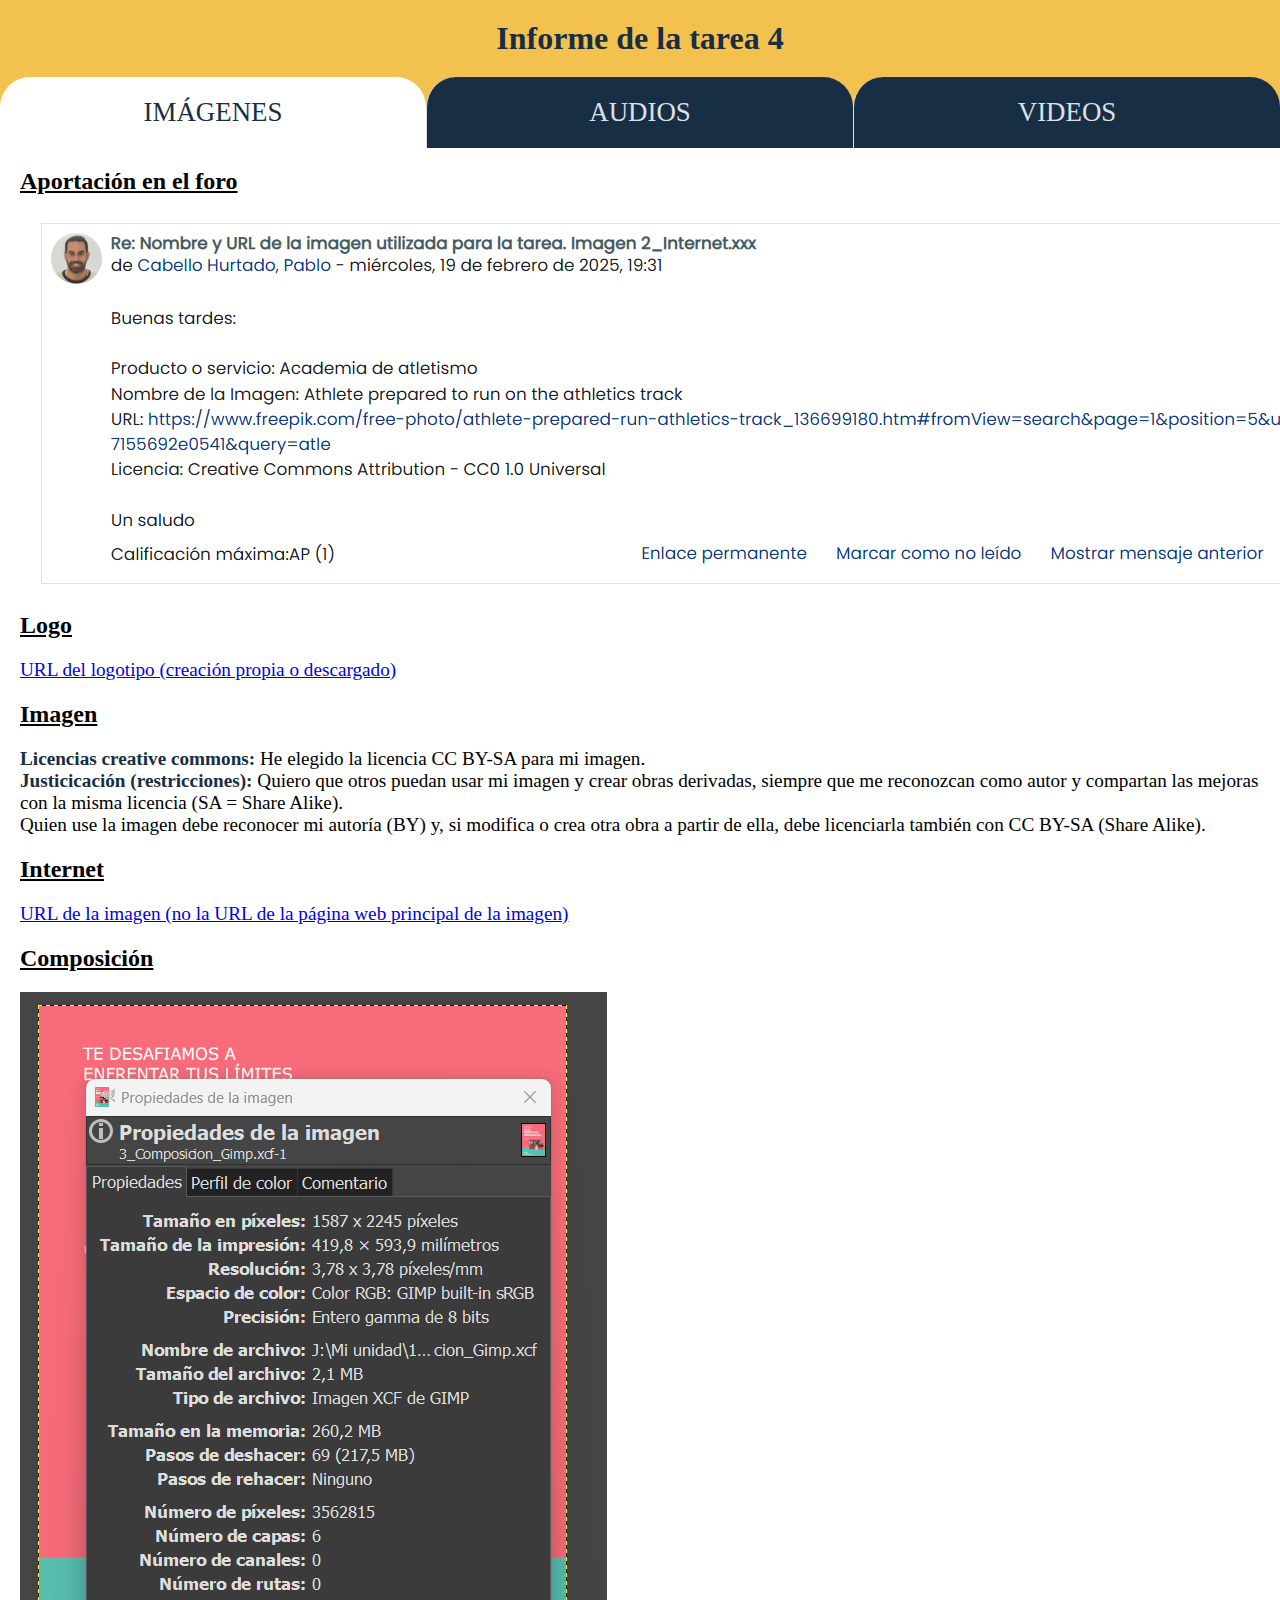
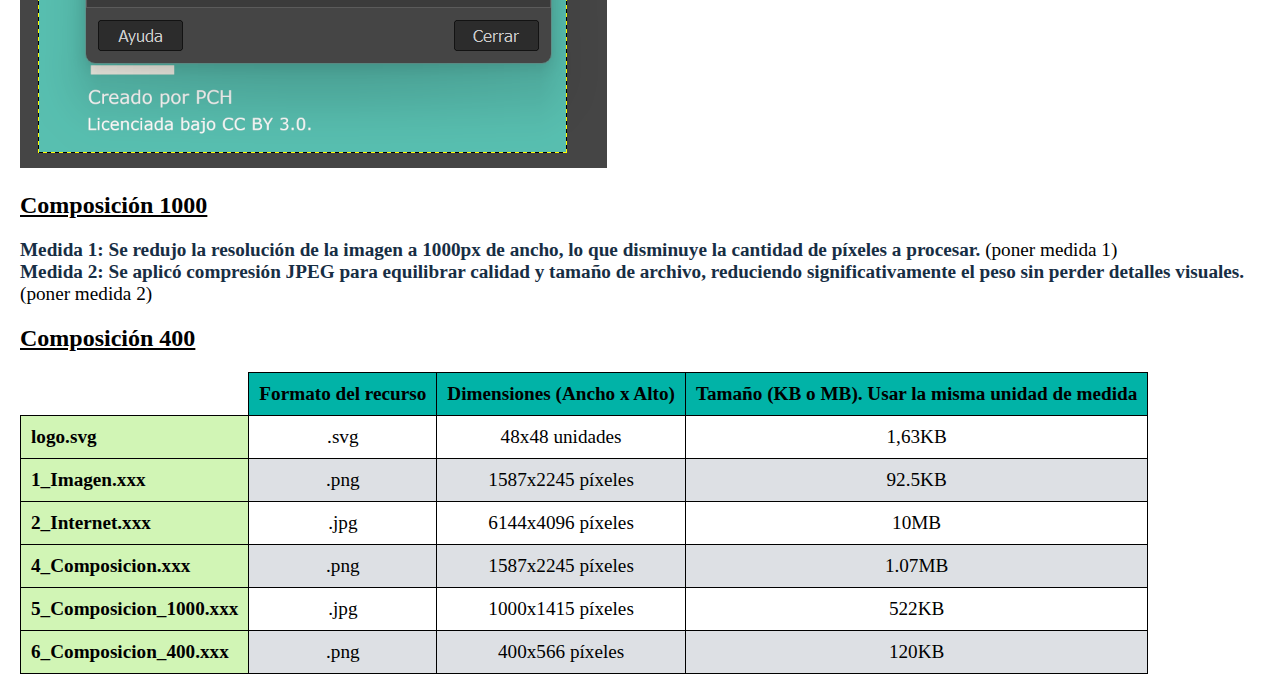
<file: pagina/tarea_4.html>
<!DOCTYPE html>
<html lang="es">
<head>
    <meta charset="UTF-8">
    <meta name="viewport" content="width=device-width, initial-scale=1.0">
    <title>Informe de la Tarea 4</title>

    <style>
        *{
            margin: 0;
        }

        #contenido-audios, #contenido-videos{
            display: none;
        }

        header{
            background-color: #f3c14e;
        }

        header h1{
            text-align: center;
            color: #172e44;
            padding: 20px 0;
        }

        nav ul{
            background-color: #f3c14e;
            display: flex;
            justify-content: space-around;
            align-items: center;
            margin: 0;
            padding: 0;
        }

        nav ul li {
            background-color: #172e44;
            border-left: 1px solid #dde0e4;
            border-radius: 30px 30px 0 0;
            display: inline;
            padding: 20px 10px;
            text-align: center;
            width: 100%;
        }

        nav ul li a{
            color: #dde0e4;
            font-size: 1.4em;
            text-decoration: none;
        }

        nav ul li a:hover{
            color: #f3c14e !important;
        }

        nav ul > li:first-child{
            background-color: #FFFFFF;
            border-left: none;
        }

        nav ul > li:first-child a{
            color: #172e44;
        }

        main{
            margin: 20px;
        }

        h2{
            margin: 20px 0;
        }

        p, ul, table{
            font-size: 1.2em;
        }

        span{
            font-weight: bolder;
            color: #172e44;
        }

        table{
            border-collapse: collapse;
        }

        th, td{
            border:1px solid black;
            padding: 5px;
        }

        table thead tr :first-child{
            background-color: #FFFFFF;
            border: none;
        }

        table td{
            text-align: center;
        }

        table thead tr th{
            background-color: #01B3A7;
            padding: 10px;
        }

        table tbody tr th{
            background-color: #d1f5b5;
            padding: 10px;
            text-align: left;
        }

        tr:nth-child(2n){
            background-color: #dde0e4;
        }


    </style>

    <script type="text/javascript">

        function mostrarOcultarContenido(tipoPestana){
            let tipos = ["imagenes", "audios", "videos"];

            tipos.forEach(function(tipo) {
                if(tipo == tipoPestana){
                    document.getElementById("enlace-"+tipo).style.color = "#172e44";
                    document.getElementById("pestana-"+tipo).style.backgroundColor = "#FFFFFF";
                    document.getElementById("contenido-"+tipo).style.display = "block";
                }else{
                    document.getElementById("enlace-"+tipo).style.color = "#dde0e4";
                    document.getElementById("pestana-"+tipo).style.backgroundColor = "#172e44";
                    document.getElementById("contenido-"+tipo).style.display = "none";
                }
            });
        }

    </script>

</head>
<body>
    <header>
        <h1>Informe de la tarea 4</h1>
    </header>
    <nav>
        <ul>
            <li id="pestana-imagenes"><a id="enlace-imagenes" class="enlace" href="#" onclick="mostrarOcultarContenido('imagenes')">IMÁGENES</a></li>
            <li id="pestana-audios"><a id="enlace-audios" class="enlace" href="#" onclick="mostrarOcultarContenido('audios')">AUDIOS</a></li>
            <li id="pestana-videos"><a id="enlace-videos" class="enlace" href="#" onclick="mostrarOcultarContenido('videos')">VIDEOS</a></li>
        </ul>
    </nav>
    <main>
        <!-- ********** IMÁGENES ********** -->
        <div id="contenido-imagenes">
            <h2><u>Aportación en el foro</u></h2>
            <img src="../capturas/captura_foro.png" alt="Aportación en el foro">

            <h2><u>Logo</u></h2>
            <p><a href="https://icon-icons.com/es/icono/atletismo-deporte-olimpico/67243">URL del logotipo (creación propia o descargado)</a></p>

            <h2><u>Imagen</u></h2>
            <p><span>Licencias creative commons: </span>He elegido la licencia CC BY-SA para mi imagen.</p>
            <p><span>Justicicación (restricciones): </span>
                Quiero que otros puedan usar mi imagen y crear obras derivadas, 
                siempre que me reconozcan como autor y compartan las mejoras con 
                la misma licencia (SA = Share Alike).<br>
                Quien use la imagen debe reconocer mi autoría (BY) y, si modifica 
                o crea otra obra a partir de ella, debe licenciarla también con 
                CC BY-SA (Share Alike).                
            </p>

            <h2><u>Internet</u></h2>
            <p><a href="https://img.freepik.com/free-photo/athlete-prepared-run-athletics-track_123827-29593.jpg?t=st=1740641322~exp=1740644922~hmac=60db80adc92c422576b3d5fe0eaef83c404ccc3e8e18f5b603701331eeab72b9&w=1380">URL de la imagen (no la URL de la página web principal de la imagen)</a></p>

            <h2><u>Composición</u></h2>
            <img src="../capturas/captura_Gimp.png" alt="Captura de pantalla con las propiedades de la imagen">

            <h2><u>Composición 1000</u></h2>
            <p><span>Medida 1: Se redujo la resolución de la imagen a 1000px de ancho, lo que disminuye la cantidad de píxeles a procesar. </span>(poner medida 1)</p>
            <p><span>Medida 2: Se aplicó compresión JPEG para equilibrar calidad y tamaño de archivo, reduciendo significativamente el peso sin perder detalles visuales.</span>(poner medida 2)</p>

            <h2><u>Composición 400</u></h2>
            <table>
                <thead>
                    <tr>
                        <th></th>
                        <th>Formato del recurso</th>
                        <th>Dimensiones (Ancho x Alto)</th>
                        <th>Tamaño (KB o MB). Usar la misma unidad de medida</th>
                    </tr>
                </thead>
                <tbody>
                    <tr>
                        <th>logo.svg</th>
                        <td>.svg</td>
                        <td>48x48 unidades</td>
                        <td>1,63KB</td>
                    </tr>
                    <tr>
                        <th>1_Imagen.xxx</th>
                        <td>.png</td>
                        <td>1587x2245 píxeles</td>
                        <td>92.5KB</td>
                    </tr>
                    <tr>
                        <th>2_Internet.xxx</th>
                        <td>.jpg</td>
                        <td>6144x4096 píxeles</td>
                        <td>10MB</td>
                    </tr>
                    <tr>
                        <th>4_Composicion.xxx</th>
                        <td>.png</td>
                        <td>1587x2245 píxeles</td>
                        <td>1.07MB</td>
                    </tr>
                    <tr>
                        <th>5_Composicion_1000.xxx</th>
                        <td>.jpg</td>
                        <td>1000x1415 píxeles</td>
                        <td>522KB</td>
                    </tr>
                    <tr>
                        <th>6_Composicion_400.xxx</th>
                        <td>.png</td>
                        <td>400x566 píxeles</td>
                        <td>120KB</td>
                    </tr>
                </tbody>
            </table>
        </div>

        <!-- ********** AUDIOS ********** -->
        <div id="contenido-audios">
            <h2><u>Información sobre la canción</u></h2>
            <p><span>Tipo de licencia: </span>CC0.</p>
            <p><a href="https://pixabay.com/es/music/rnb-gardens-stylish-chill-303261/">URL de la canción (no la URL de la página web principal de la canción)</a></p>
            
            <h2><u>Información sobre 1_audio.xxx y 2_audio.xxx</u></h2>
            <p><span>Justifica las decisiones tomadas en los audios (formatos y optimización de ficheros): </span>
            <br><span>MP3</span>: Es uno de los formatos más extendidos y compatibles en todos los navegadores y dispositivos. 
            Ofrece un buen equilibrio entre calidad de sonido y tamaño de archivo, 
            lo que lo hace ideal para contenido web.
            <br><span>AAC</span>: Proporciona una mejor calidad a bitrates similares y es ampliamente utilizado en entornos móviles y en aplicaciones modernas, 
            complementando al MP3 para garantizar una mayor compatibilidad en diferentes dispositivos y plataformas.
            </p>
            
            <h2><u>Tabla</u></h2>
            <table>
                <thead>
                    <tr>
                        <th></th>
                        <th>Formato del recurso</th>
                        <th>Tamaño (KB o MB). Usar la misma unidad de medida</th>
                        <th>Duración (expresado en segundos)</th>
                    </tr>
                </thead>
                <tbody>
                    <tr>
                        <th>Canción descargada</th>
                        <td>.mp3</td>
                        <td>3.55 MB</td>
                        <td>116 s</td>
                    </tr>
                    <tr>
                        <th>1_audio.xxx</th>
                        <td>.mp3</td>
                        <td>699 KB</td>
                        <td>29 s</td>
                    </tr>
                    <tr>
                        <th>2_audio.xxx</th>
                        <td>.aac</td>
                        <td>917 KB</td>
                        <td>29 s</td>
                    </tr>
                </tbody>
            </table>
        </div>        

        <!-- ********** VIDEOS ********** -->
        <div id="contenido-videos">
            <h2><u>Información sobre la composición del video</u></h2>
            <ul>
                <li><span>Nombre de la aplicación utilizada para la edición del video: </span>Adobe Premiere Pro</li>
                <li><span>Nombre de las transiciones que has utilizado: </span>
                    Disolucón cruzada</li>
                <li>
                    <span>Captura de pantalla con la línea de tiempo del proyecto:</span>
                    <br><br>
                    <img src="../capturas/captura_adobe.png" alt="Linea del tiempo del proyecto">
                </li>
            </ul>
            
            <h2><u>Información sobre 1_video.xxx y 2_video.xxx</u></h2>
            <p><span>Justifica las decisiones tomadas en los videos (formatos y optimización de ficheros): </span>
                <br><span>Formato MP4 (H.264)</span>:
                Elegí este formato por su alta compatibilidad y su excelente equilibrio entre calidad y tamaño de archivo.
                <br><span>Formato WebM</span>:
                Lo elegí como formato alternativo para asegurar la reproducción en navegadores modernos que prefieren formatos abiertos, garantizando así una mayor accesibilidad.
                </p>
            
            <h2><u>Tabla</u></h2>
            <table>
                <thead>
                    <tr>
                        <th></th>
                        <th>Formato del recurso</th>
                        <th>Tamaño (KB o MB). Usar la misma unidad de medida</th>
                        <th>Duración (expresado en segundos)</th>
                    </tr>
                </thead>
                <tbody>
                    <tr>
                        <th>Video (Presentación)</th>
                        <td>.mp4</td>
                        <td>101 KB</td>
                        <td>8 s</td>
                    </tr>
                    <tr>
                        <th>Video (Capas)</th>
                        <td>.mp4</td>
                        <td>1,45 MB</td>
                        <td>44 s</td>
                    </tr>
                    <tr>
                        <th>Video (Lienzo)</th>
                        <td>.mp4</td>
                        <td>744 KB</td>
                        <td>23 s</td>
                    </tr>
                    <tr>
                        <th>1_video.xxx</th>
                        <td>.mp4</td>
                        <td>16.3 MB</td>
                        <td>59 s</td>
                    </tr>
                    <tr>
                        <th>2_video.xxx</th>
                        <td>.webm</td>
                        <td>6.63 MB</td>
                        <td>59 s</td>
                    </tr>
                </tbody>
            </table>
        </div>
    </main>
    
</body>
</html>
</file>
